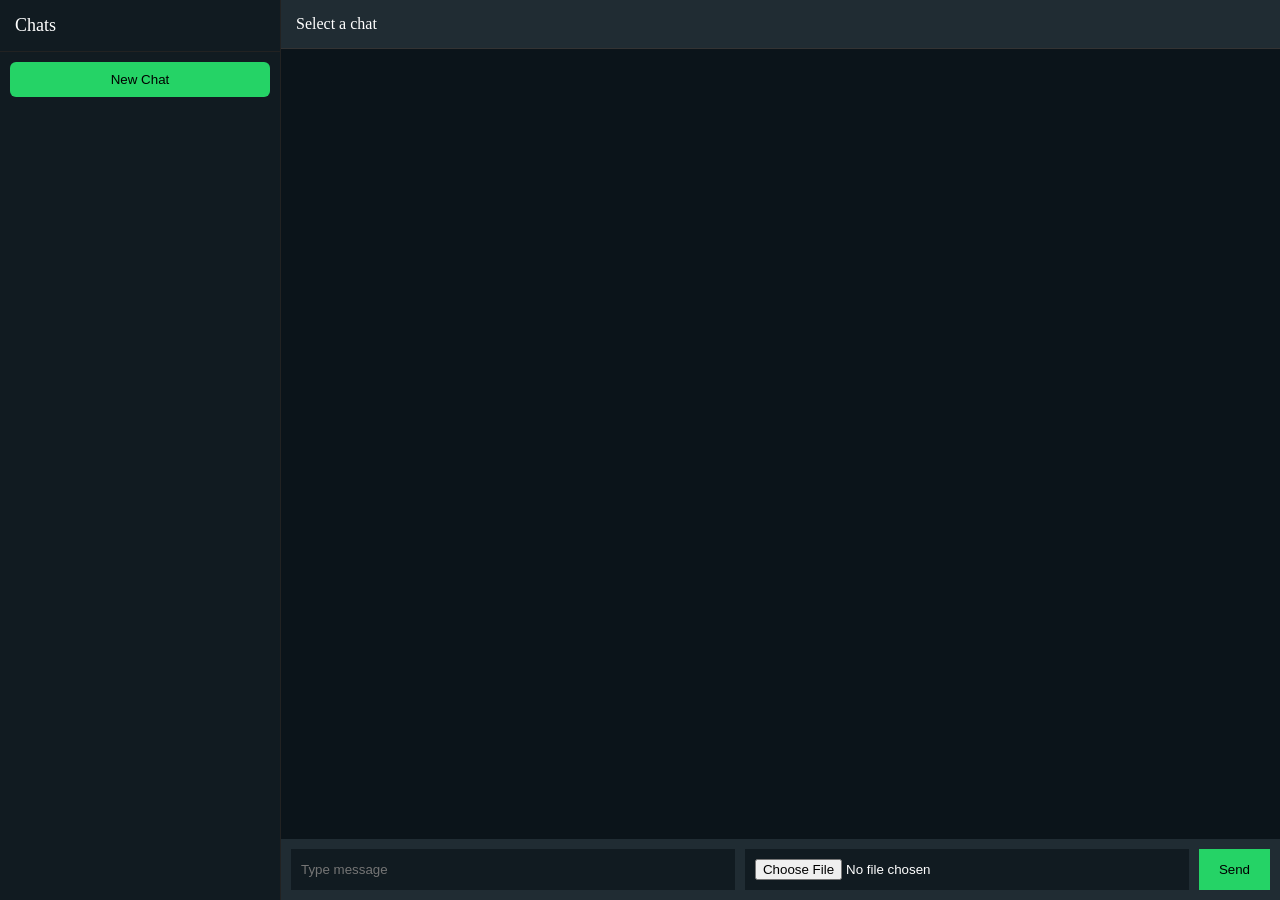
<file: templates/chat.html>
<!DOCTYPE html>
<html>
<head>
<meta charset="UTF-8">
<title>Secure Chat</title>

<style>
body{
margin:0;
font-family:Segoe UI;
background:#0b141a;
color:white;
display:flex;
height:100vh;
}

.sidebar{
width:280px;
background:#111b21;
border-right:1px solid #222;
display:flex;
flex-direction:column;
}

.sidebar-header{
padding:15px;
font-size:18px;
border-bottom:1px solid #222;
}

.new-chat{
margin:10px;
padding:10px;
border:none;
background:#25d366;
border-radius:6px;
cursor:pointer;
}

.chat-list{
flex:1;
overflow-y:auto;
}

.chat-user{
padding:15px;
cursor:pointer;
border-bottom:1px solid #1f2c33;
}

.chat-user:hover{
background:#1f2c33;
}

.chat-area{
flex:1;
display:flex;
flex-direction:column;
}

.chat-header{
padding:15px;
background:#202c33;
border-bottom:1px solid #333;
}

.messages{
flex:1;
overflow-y:auto;
padding:20px;
display:flex;
flex-direction:column;
gap:10px;
}

.message{
padding:10px;
border-radius:8px;
max-width:60%;
}

.sent{
background:#005c4b;
align-self:flex-end;
}

.received{
background:#202c33;
align-self:flex-start;
}

.input-area{
display:flex;
padding:10px;
background:#202c33;
gap:10px;
}

.input-area input{
flex:1;
padding:10px;
background:#111b21;
color:white;
border:none;
}

.input-area button{
padding:10px 20px;
background:#25d366;
border:none;
cursor:pointer;
}

img{
max-width:200px;
border-radius:6px;
cursor:pointer;

}
</style>
</head>

<body>

<div class="sidebar">
<div class="sidebar-header">Chats</div>
<button class="new-chat" onclick="startChatPrompt()">New Chat</button>
<div id="chatList" class="chat-list"></div>
</div>

<div class="chat-area">
<div id="chatHeader" class="chat-header">Select a chat</div>
<div id="messages" class="messages"></div>

<div class="input-area">
<input id="messageInput" placeholder="Type message">
<input type="file" id="imageInput">
<button onclick="sendMessage()">Send</button>
</div>
</div>

<script src="https://cdn.socket.io/4.7.2/socket.io.min.js"></script>

<script>

const socket = io();

let currentUser = sessionStorage.getItem("username");
let currentChat = null;

const chatList = document.getElementById("chatList");
const messages = document.getElementById("messages");

// ================= START CHAT =================
function startChatPrompt(){
    const username = prompt("Enter username");
    if(!username) return;

    fetch("/check-user/" + username)
    .then(res => res.json())
    .then(data => {
        if(!data.exists){
            alert("User not found");
            return;
        }

        // prevent duplicate
        if(!document.querySelector(`[data-user='${username}']`)){
            addChat(username);
        }
    });
}

// ================= ADD CHAT =================
function addChat(username){
    const chat = document.createElement("div");
    chat.className = "chat-user";
    chat.innerText = username;

    chat.onclick = function(){
        currentChat = username;
        messages.innerHTML = "";
        document.getElementById("chatHeader").innerText = username;

        socket.emit("join_room", {
            sender: currentUser,
            receiver: username
            
        });

        loadMessages(username);
        chat.setAttribute("data-user", username);
    };

    chatList.appendChild(chat);
}

// ================= LOAD MESSAGES =================
function loadMessages(username){
    fetch("/get-messages/" + currentUser + "/" + username)
    .then(res => res.json())
    .then(data => {
        data.forEach(msg => {
            displayMessage(msg.sender, msg.message, msg.type);
        });
        messages.scrollTop = messages.scrollHeight;
    });
}

// ================= DISPLAY MESSAGE =================
function displayMessage(sender, message, type){
    const box = document.createElement("div");
    box.className = "message " + (sender === currentUser ? "sent" : "received");

    if(type === "image"){
        const img = document.createElement("img");
        img.src = message;
        Origin = "anonymous";
        img.onclick = () => window.open(message, "_blank");
        box.appendChild(img);

        
        const download = document.createElement("a");
        download.href = message;
        download.download = "stego_image.png";
        download.innerText = "⬇ Download";
        download.style.display = "block";
        download.style.marginTop = "5px";
        download.style.color = "#25d366";
        download.style.textDecoration = "none";

        box.appendChild(download);

    } else {
        const text = document.createElement("span");
        text.innerText = message;
        box.appendChild(text);
    }

    messages.appendChild(box);
    messages.scrollTop = messages.scrollHeight;
}

// ================= SEND MESSAGE =================
function sendMessage(){

    if(!currentChat){
        alert("Select chat first");
        return;
    }

    const text = document.getElementById("messageInput").value;
    const file = document.getElementById("imageInput").files[0];

    // IMAGE SEND
    if(file){
        const formData = new FormData();
        formData.append("image", file);

        fetch("/upload-image", {
            method: "POST",
            body: formData
        })
        .then(res => res.json())
        .then(data => {

            if(data.error){
                alert("Upload failed");
                return;
            }

            displayMessage(currentUser, data.url, "image");

            socket.emit("send_message", {
                sender: currentUser,
                receiver: currentChat,
                message: data.url,
                type: "image"
            });

        })
        .catch(err => {
            console.error(err);
            alert("Error uploading image");
        });

        document.getElementById("imageInput").value = "";
        return;
    }

    // TEXT SEND
    if(text.trim() === "") return;

    displayMessage(currentUser, text, "text");

    socket.emit("send_message", {
        sender: currentUser,
        receiver: currentChat,
        message: text,
        type: "text"
    });

    document.getElementById("messageInput").value = "";
}

// ================= RECEIVE MESSAGE (FIXED) =================
socket.on("receive_message", (data) => {

    console.log("Received:", data); // debug

    if(data.sender === currentUser) return;

    if(
        data.sender === currentChat &&
        data.receiver === currentUser
    ){
        displayMessage(data.sender, data.message, data.type);
    }
});

// ================= LOAD CHAT LIST =================
window.onload = function(){

    if(!currentUser){
        alert("Login first");
        return;
    }

    fetch("/get-user-chats/" + currentUser)
    .then(res => res.json())
    .then(users => {

        chatList.innerHTML = ""; // clear old

        users.forEach(user => {
            addChat(user);
        });

    })
    .catch(err => console.error(err));
};

</script>

</body>
</html>
</file>
